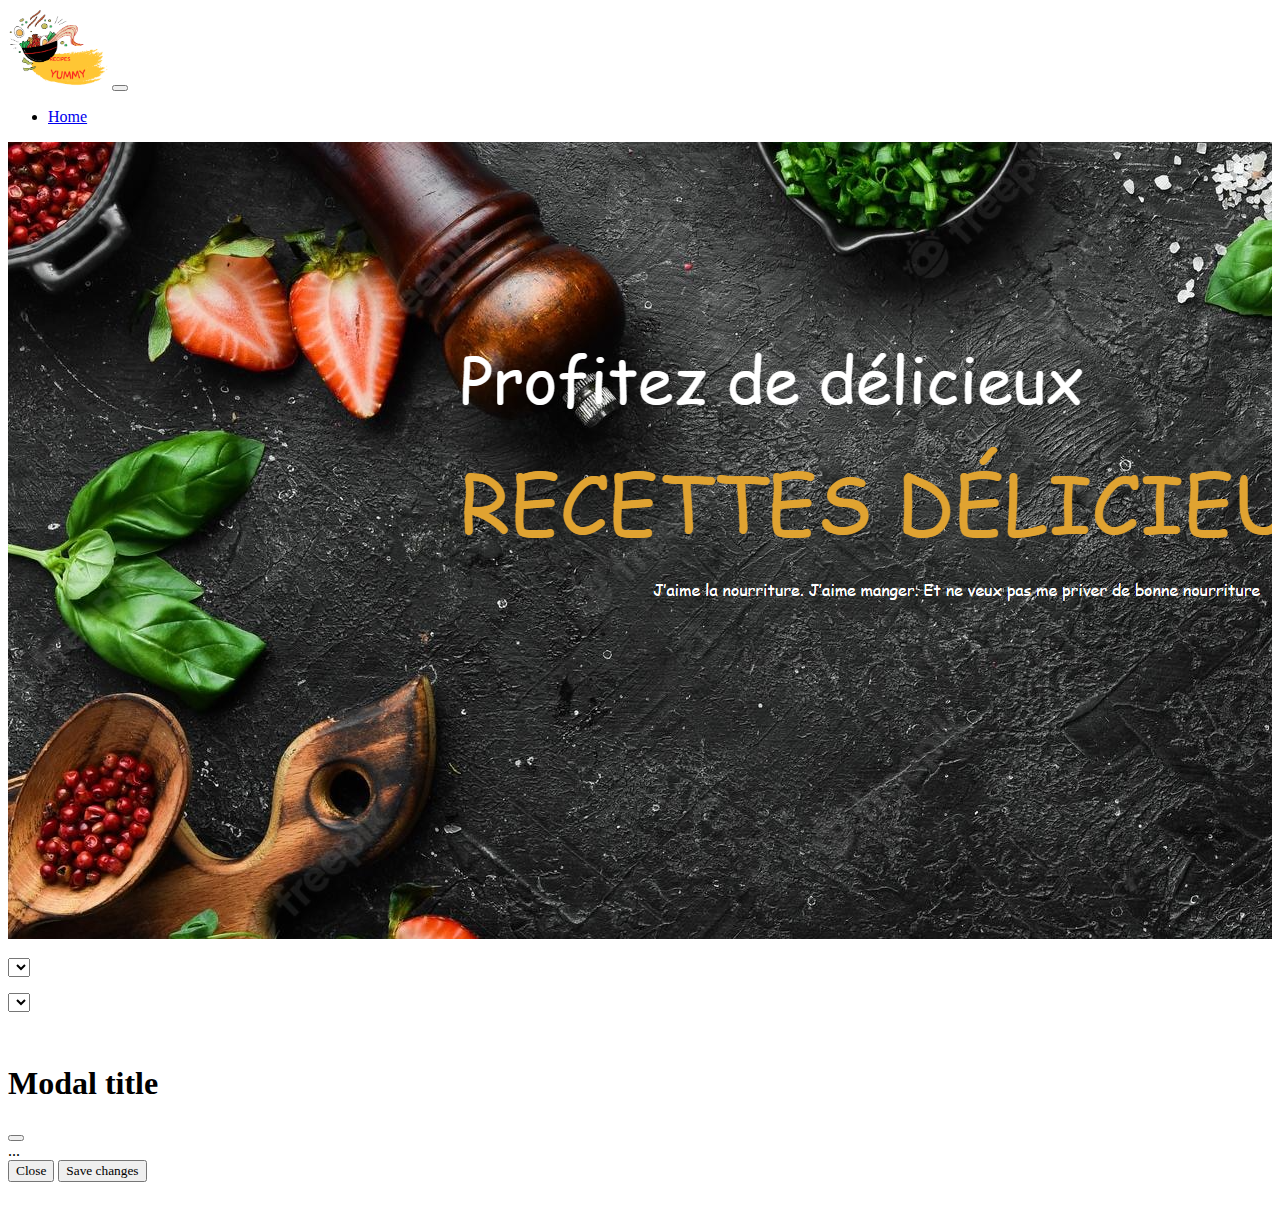
<file: index.html>
<!DOCTYPE html>
<html lang="en">
<head>
    <meta charset="UTF-8">
    <meta http-equiv="X-UA-Compatible" content="IE=edge">
    <meta name="viewport" content="width=device-width, initial-scale=1.0">
    <link href="https://cdn.jsdelivr.net/npm/bootstrap@5.3.0-alpha1/dist/css/bootstrap.min.css" rel="stylesheet" integrity="sha384-GLhlTQ8iRABdZLl6O3oVMWSktQOp6b7In1Zl3/Jr59b6EGGoI1aFkw7cmDA6j6gD" crossorigin="anonymous">
    <link rel="stylesheet" href="cuisine.css">
    <title>Document</title>
</head>
<body>
    <nav class="navbar navbar-expand-lg bg-body-tertiary">
        <div class="container-fluid">
          <img src="img/logo.png" alt="Logo" width="100rem" height="80rem" class="d-inline-block align-text-top">
          <button class="navbar-toggler" type="button" data-bs-toggle="collapse" data-bs-target="#navbarScroll" aria-controls="navbarScroll" aria-expanded="false" aria-label="Toggle navigation">
            <span class="navbar-toggler-icon"></span>
          </button>
          <div class="collapse navbar-collapse" id="navbarScroll">
            <ul class="navbar-nav me-auto my-2 my-lg-0 navbar-nav-scroll" style="--bs-scroll-height: 100px;">
              <li class="nav-item">
                <a class="nav-link active" aria-current="page" href="#">Home</a>
              </li>
            </ul>
          </div>
        </div>
      </nav>
      <div class="main">
        <div class="landing">
          
        </div>
        <!-- select Category -->
        <div >
          <select id="selectCategory" class="form-select form-select-lg mb-3" aria-label=".form-select-lg example">

          </select>
          
        </div>
                <!-- select Area -->
        <div >
          <select id="selectArea" class="form-select form-select-lg mb-3" aria-label=".form-select-lg example">

          </select>
          
        </div>
                <!-- card -->
<div class="row col-12 justify-content-center m-0 gap-4 px-5" id="cards">
 

</div>
                <!-- modal -->
          <div class="modal fade" id="modalRe" tabindex="-1" aria-labelledby="modalLabel" aria-hidden="true">
          <div class="modal-dialog">
              <div class="modal-content">
                  <div class="modal-header">
                      <h1 class="modal-title fs-5" id="modalLabel">Modal title</h1>
                      <button type="button" class="btn-close" data-bs-dismiss="modal" aria-label="Close"></button>
                  </div>
                  <div class="modal-body">
                      ...
                  </div>
                  <div class="modal-footer">
                      <button type="button" class="btn btn-secondary" data-bs-dismiss="modal">Close</button>
                      <button type="button" class="btn btn-primary">Save changes</button>
                  </div>
              </div>
          </div>
      </div>

<!-- pagination  -->
<nav aria-label="Page navigation example" id="pagination">
  
</nav>

</div>
<script src="https://cdn.jsdelivr.net/npm/bootstrap@5.3.0-alpha1/dist/js/bootstrap.bundle.min.js" integrity="sha384-w76AqPfDkMBDXo30jS1Sgez6pr3x5MlQ1ZAGC+nuZB+EYdgRZgiwxhTBTkF7CXvN" crossorigin="anonymous"></script>
<script src="script.js"></script>
</body>
</html>
</file>
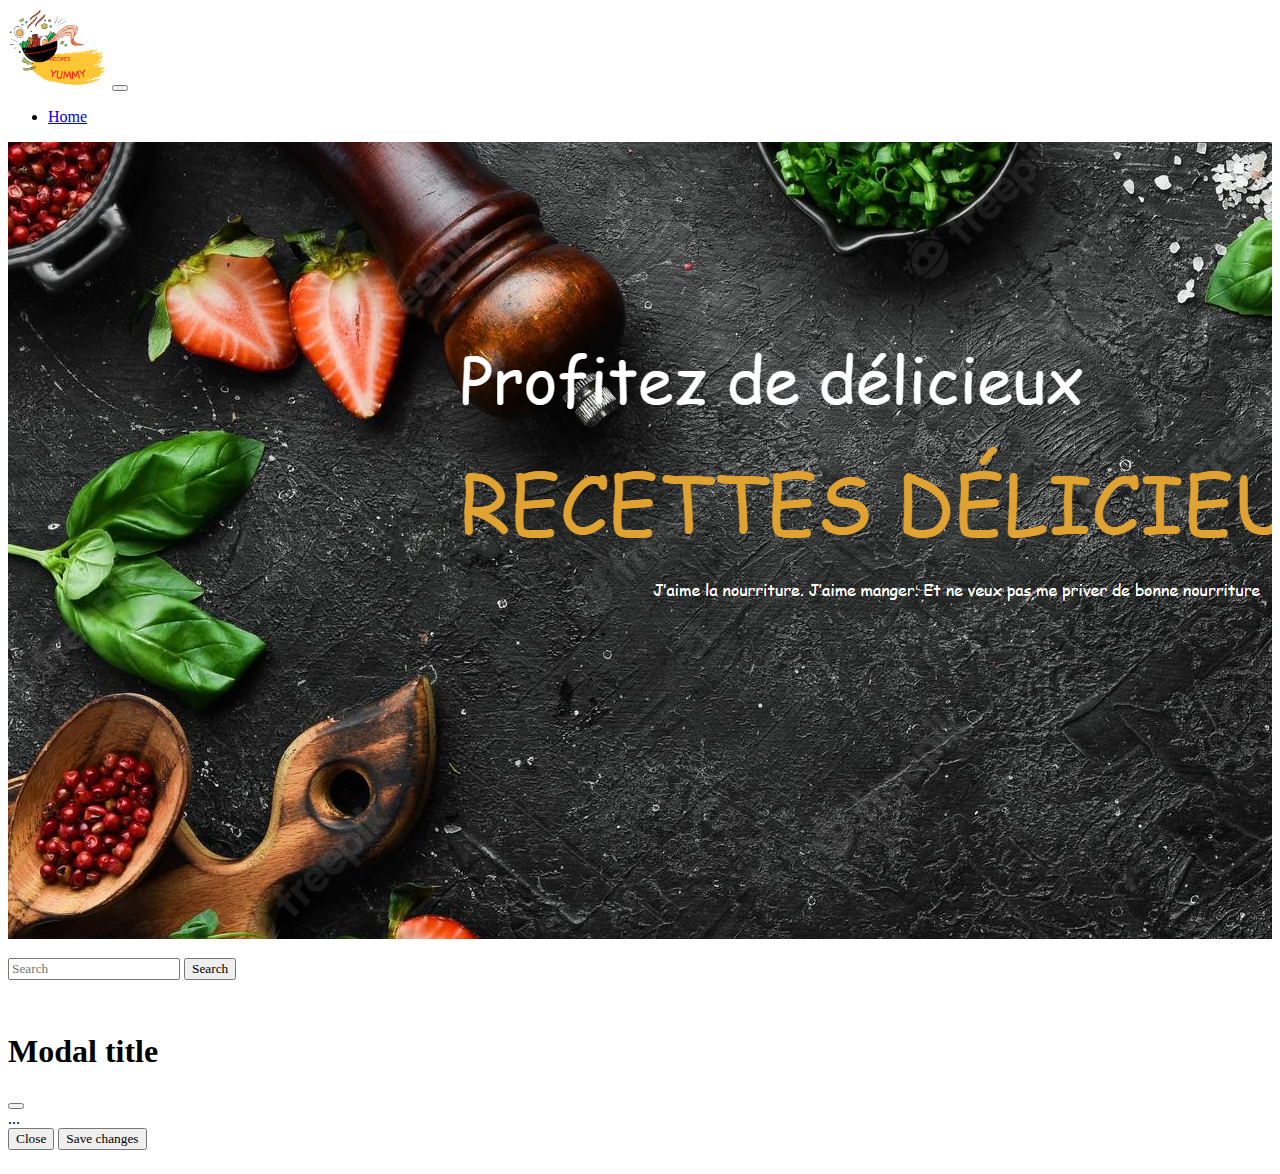
<file: cuisine.html>
<!DOCTYPE html>
<html lang="en">
<head>
    <meta charset="UTF-8">
    <meta http-equiv="X-UA-Compatible" content="IE=edge">
    <meta name="viewport" content="width=device-width, initial-scale=1.0">
    <link href="https://cdn.jsdelivr.net/npm/bootstrap@5.3.0-alpha1/dist/css/bootstrap.min.css" rel="stylesheet" integrity="sha384-GLhlTQ8iRABdZLl6O3oVMWSktQOp6b7In1Zl3/Jr59b6EGGoI1aFkw7cmDA6j6gD" crossorigin="anonymous">
    <link rel="stylesheet" href="cuisine.css">
    <title>Document</title>
</head>
<body>
    <nav class="navbar navbar-expand-lg bg-body-tertiary">
        <div class="container-fluid">
          <img src="img/logo.png" alt="Logo" width="100rem" height="80rem" class="d-inline-block align-text-top">
          <button class="navbar-toggler" type="button" data-bs-toggle="collapse" data-bs-target="#navbarScroll" aria-controls="navbarScroll" aria-expanded="false" aria-label="Toggle navigation">
            <span class="navbar-toggler-icon"></span>
          </button>
          <div class="collapse navbar-collapse" id="navbarScroll">
            <ul class="navbar-nav me-auto my-2 my-lg-0 navbar-nav-scroll" style="--bs-scroll-height: 100px;">
              <li class="nav-item">
                <a class="nav-link active" aria-current="page" href="#">Home</a>
              </li>
            </ul>
          </div>
        </div>
      </nav>
      <div class="main">
        <div class="landing">
        </div>
        <form class="d-flex" role="search">
          <input class="form-control me-2" type="search" placeholder="Search" id="search" aria-label="Search">
          <button id="search-btn" class="btn btn-outline-success" type="button">Search</button>
        </form>
                <!-- card -->
<div class="row col-12 justify-content-center m-0 gap-4 px-5" id="cards">
 

</div>
                <!-- modal -->
          <div class="modal fade" id="modalRe" tabindex="-1" aria-labelledby="modalLabel" aria-hidden="true">
          <div class="modal-dialog">
              <div class="modal-content">
                  <div class="modal-header">
                      <h1 class="modal-title fs-5" id="modalLabel">Modal title</h1>
                      <button type="button" class="btn-close" data-bs-dismiss="modal" aria-label="Close"></button>
                  </div>
                  <div class="modal-body">
                      ...
                  </div>
                  <div class="modal-footer">
                      <button type="button" class="btn btn-secondary" data-bs-dismiss="modal">Close</button>
                      <button type="button" class="btn btn-primary">Save changes</button>
                  </div>
              </div>
          </div>
      </div>

<!-- pagination  -->
<nav aria-label="Page navigation example" id="pagination">
  
</nav>

</div>
<script src="https://cdn.jsdelivr.net/npm/bootstrap@5.3.0-alpha1/dist/js/bootstrap.bundle.min.js" integrity="sha384-w76AqPfDkMBDXo30jS1Sgez6pr3x5MlQ1ZAGC+nuZB+EYdgRZgiwxhTBTkF7CXvN" crossorigin="anonymous"></script>
<script src="cuisine.js"></script>
</body>
</html>
</file>
<file: cuisine.css>
@import url('https://fonts.googleapis.com/css2?family=Oswald:wght@700&display=swap');
 * {
    font-family: 'Kalam', cursive;
  }
.navbar {
    background-color: transparent !important;
}
.landing{
    height: 50rem;
    background-image: url(img/header.png);
    background-repeat: no-repeat;
}
.main{
    display: flex;
    flex-direction: column;
    gap: 1rem;
    background-repeat: no-repeat;
}
.pos{
    padding: 10%;
    display: flex;
    flex-direction: column;
    align-items: center;
    justify-content: center;    
}
</file>
